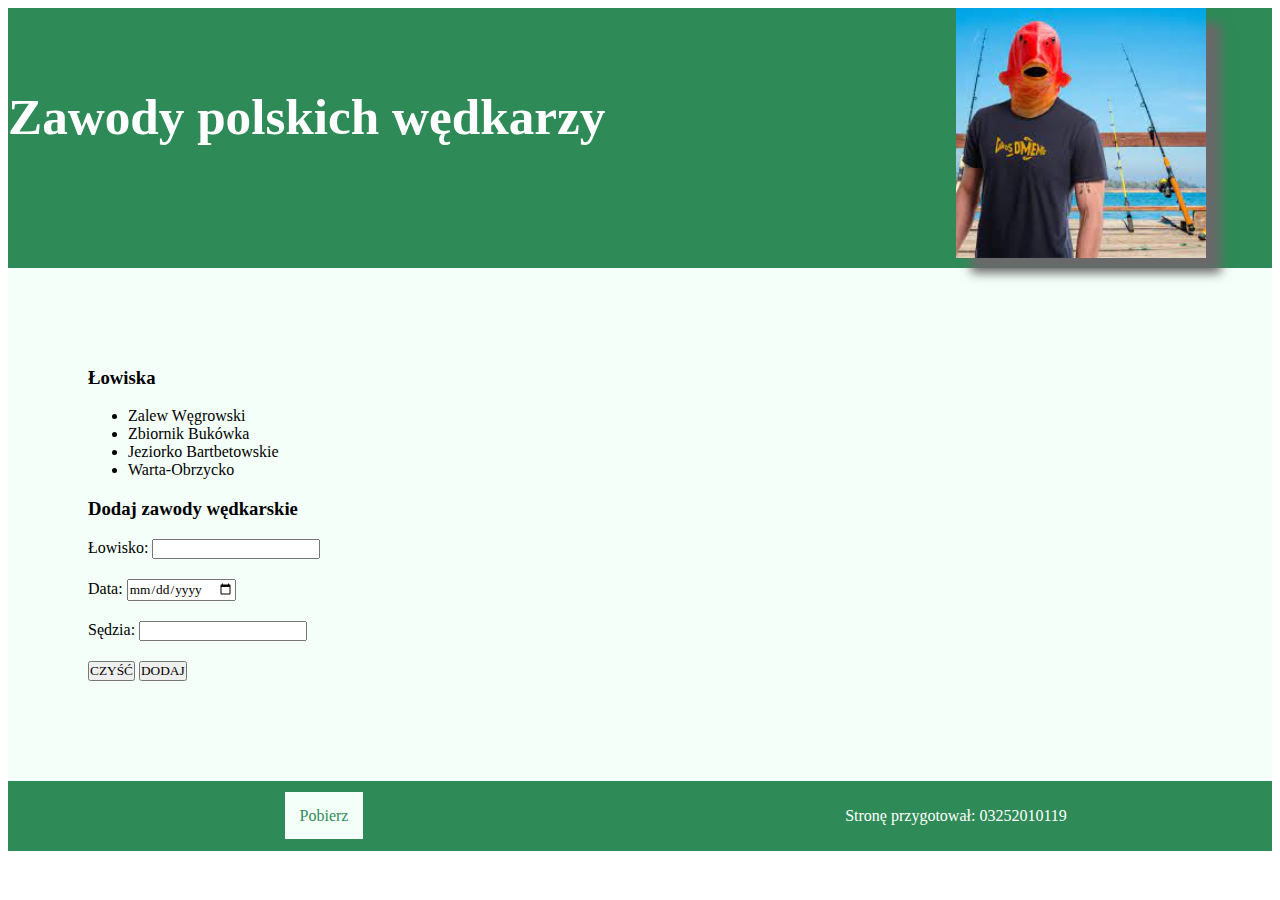
<file: E.14-01-23.01-SG/zawody.html>
<!DOCTYPE html>
<html lang="pl">
    <head>
        <meta charset="UTF-8" />
        <link rel="stylesheet" href="./styl3.css" />
        <title>Zawody wędkarskie</title>
    </head>
    <body>
        <header>
            <div class="header-left">
                <h1>Zawody polskich wędkarzy</h1>
            </div>
            <div class="header-right">
                <img src="./zawody.jpg" alt="wędkowanie" />
            </div>
        </header>
        <main>
            <h3>Łowiska</h3>
            <ul>
                <li>Zalew Węgrowski</li>
                <li>Zbiornik Bukówka</li>
                <li>Jeziorko Bartbetowskie</li>
                <li>Warta-Obrzycko</li>
            </ul>
            <h3 class="form-title">Dodaj zawody wędkarskie</h3>
            <form method="post" action="./zgloszenie.php">
                <div>
                    <label for="lowisko"> Łowisko:</label>
                    <input type="number" name="lowisko" id="lowisko" />
                </div>
                <div>
                    <label for="data"> Data:</label>
                    <input type="date" name="data" id="data" />
                </div>
                <div>
                    <label for="sedzia">Sędzia:</label>
                    <input name="sedzia" id="sedzia" />
                </div>
                <button type="reset" name="sedzia" id="sedzia">CZYŚĆ</button>
                <button type="submit">DODAJ</button>
            </form>
        </main>
        <footer>
            <div class="footer-left">
                <a href="./kwerendy.txt">Pobierz</a>
            </div>
            <div class="footer-right">
                <p>Stronę przygotował: 03252010119</p>
            </div>
        </footer>
    </body>
</html>
</file>
<file: E.14-01-23.01-SG/styl3.css>
* {
    font-family: Verdana;
    padding: 0;
}

header {
    display: flex;
}

.header-right,
.header-left {
    background-color: seagreen;
    color: white;
    line-height: 150px;
    height: 260px;
    font-size: 160%;
}

footer {
    display: flex;
    width: 100%;
}

.header-left {
    width: 75%;
}

.header-right {
    width: 25%;
    text-align: right;
}

main {
    background-color: mintcream;
    padding: 80px;
}

.footer-right,
.footer-left {
    background-color: seagreen;
    color: white;
    width: 50%;
    height: 70px;
    text-align: center;
}

input,
button {
    margin-bottom: 20px;
}

img {
    box-shadow: 15px 15px 10px DimGray;
    height: 250px;
    margin-right: 100px;
}

ul {
    padding-left: 40px;
}

a {
    text-decoration: none;
    background-color: mintcream;
    color: seagreen;
    padding: 15px;
    line-height: 70px;
}

p {
    padding-top: 10px;
}
</file>
